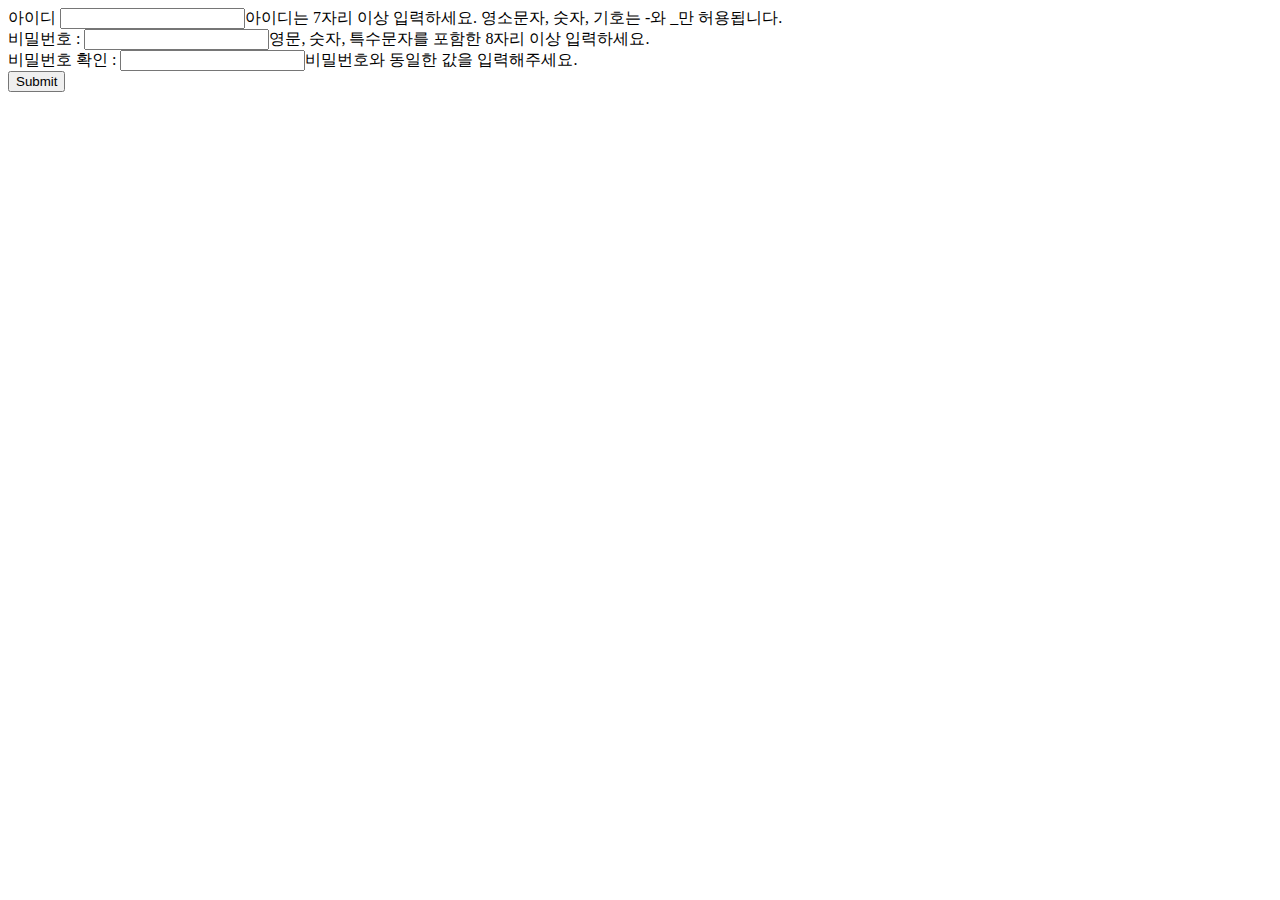
<file: board/join.html>
﻿<!DOCTYPE html>
<html>
<head>
<meta charset="UTF-8" />
<meta name="viewport" content="width=device-width, initial-scale=1">
</head>
<body>
<form method="post" action="/join.php">
<label>아이디</label>
<input type="text" name="id" id="id1" onkeyup="idcheck()"><span id="ids">아이디는 7자리 이상 입력하세요. 영소문자, 숫자, 기호는 -와 _만 허용됩니다.</span><br>
<input type="hidden" name="hiddenid" id="idh" value="">
<!--
닉네임 : <input type="text" id="nickname1" name="nickname" onkeyup="nicknamecheck()"><span id="nicknames">특수문자는 사용할 수 없습니다.</span><br>
-->
<input type="hidden" name="hiddennickname" id="nicknameh" value="">
비밀번호 : <input type="password" name="password1" id="password01" onkeyup="passwordcheck(this.value)"><span id="passwords1">영문, 숫자, 특수문자를 포함한  8자리 이상 입력하세요.</span><br>
비밀번호 확인 : <input type="password" name="password2" id="password02" onkeyup="passwordcheck2(this.value)"><span id="passwords2">비밀번호와 동일한 값을 입력해주세요.</span><br>
<input type="hidden" name="hiddenpassword" id="passwordh" value="">
<input type="submit">
</form>
<div id="demo"></div>
<script>
function idcheck() { //idcheck() 함수 실행 시작 부분
var idc = document.getElementById("id1").value.replace(/[^a-z0-9_-]/g,"");
//아이디 입력 값에 a-z까지의 소문자, 알파벳 및 0-9까지의 숫자, _ 또는 - 특수문자를
//제외한 값은 전부 공란으로 변경을 시켜서 변수 idc에 저장
document.getElementById("id1").value = idc;
//id1을 가진 요소 즉, 아이디 입력란의 값을 idc에 저장된 값으로 교체

if(idc.length >= 7) { //idc에 저장된 문자열 길이가 7이상일 때 실행 시작 부분

var number = idc.search(/[0-9]/g); 
//idc에 저장된 문자열에 0-9까지의 숫자중 하나라도 있다면 0을 없다면 -1을
//변수 number에 저장
var alphabet = idc.search(/[a-z]/g);
//idc에 저장된 문자열에 a-z까지의 알파벳중 하나라도 있다면 0을 없다면 -1을
//변수 alphabet에 저장
if(number >= 0 && alphabet >= 0) { 
//number 및 alphabet 변수에 저장된 값이 0이상일 때 실행 시작 부분

var obj, dbParam, xmlhttp, myObj, x;
//변수 obj, dbParam, xmlhttp, myObj, x 생성
obj = {"table":"member","id":idc};
//변수 obj는 자바스크립트 객체 정보를 저장한다.
dbParam = JSON.stringify(obj);
//변수 dbParam은 onj에 담긴 자바스크립트 객체 정보를 JSON형식의 문자열로 저장한다.
xmlhttp = new XMLHttpRequest();
//변수 xmlhttp는 서버에 데이터를 요청한 값을 저장한다.
xmlhttp.onreadystatechange = function() { 
//xmlhttpRequest 객체의 상태가 변할 때마다 자동으로 호출하는 함수 실행 시작 부분
if(this.readyState == 4 && this.status == 200) { 
//데이터 전부를 받은 상태이고, 
//서버로부터의 응답상태가 요청 성공 상태라면 실행 시작 부분
myObj = JSON.parse(this.responseText);
//응답받은 JSON형식의 문자열을 자바스크립트 객체 값으로 myObj에 저장
for(x in myObj) {
//myObj에 저장된 자바스크립트 객체의 배열의 길이 값만큼 반복 실행 시작 부분
if(myObj[x] == '1') { //myObj[x]에 담긴 값이 1이라면 실행 시작 부분
document.getElementById("ids").innerHTML = "아이디가 존재합니다.";
document.getElementById("idh").value = "";
} //myObj[x]에 담긴 값이 1이라면 실행 끝 부분
else { //myObj[x]에 담긴 값이 1이 아니라면 실행 시작 부분
document.getElementById("ids").innerHTML = "사용할 수 있는 아이디입니다.";
document.getElementById("idh").value = "1";
} //myObj[x]에 담긴 값이 1이 아니라면 실행 끝 부분
} //myObj에 저장된 자바스크립트 객체의 배열의 길이 값만큼 반복 실행 끝 부분
} 
//데이터 전부를 받은 상태이고, 
//서버로부터의 응답상태가 요청 성공 상태라면 실행 끝 부분
}; //xmlhttpRequest 객체의 상태가 변할 때마다 자동으로 호출하는 함수 실행 끝 부분
xmlhttp.open("POST","idcheck.php",true);
xmlhttp.setRequestHeader("Content-type", "application/x-www-form-urlencoded");
xmlhttp.send("content="+dbParam);
} //number 및 alphabet 변수에 저장된 값이 0이상일 때 실행 끝 부분

else { //number 및 alphabet 변수에 저장된 값이 0미만일 때 실행 시작 부분
document.getElementById("ids").innerHTML = "영문 및 숫자 조합이 아닙니다.";
document.getElementById("idh").value = "";
} //number 및 alphabet 변수에 저장된 값이 0미만일 때 실행 끝 부분

} //idc에 저장된 문자열 길이가 7이상일 때 실행 끝 부분
else { //idc에 저장된 문자열 길이가 7 미만일 때 실행 시작 부분
document.getElementById("ids").innerHTML = "아이디는 7자리 이상 입력하세요. 영소문자, 숫자, 기호는 -와 _만 허용됩니다.";
document.getElementById("idh").value = "";
} //idc에 저장된 문자열 길이가 7 미만일 때 실행 끝 부분

} //idcheck() 함수 실행 끝 부분

function nicknamecheck() { //nicknamecheck() 함수 실행 시작 부분
var nicknamec = document.getElementById("nickname1").value.replace(/[^a-zA-Z0-9ㄱ-ㅎㅏ-ㅣ가-힣]/g,"");
//닉네임 입력 값에 a-z까지의 소문자, 알파벳 및 0-9까지의 숫자, _ 또는 - 특수문자를
//제외한 값은 전부 공란으로 변경을 시켜서 변수 nicknamec에 저장
document.getElementById("nickname1").value = nicknamec;
//nickname1을 가진 요소 즉, 닉네임 입력란의 값을 nicknamec에 저장된 값으로 교체

if(nicknamec.length >= 1) { //nicknamec에 저장된 문자열 길이가 1이상일 때 실행 시작 부분

var obj, dbParam, xmlhttp, myObj, x;
//변수 obj, dbParam, xmlhttp, myObj, x 생성
obj = {"table":"member","nickname":nicknamec};
//변수 obj는 자바스크립트 객체 정보를 저장한다.
dbParam = JSON.stringify(obj);
//변수 dbParam은 onj에 담긴 자바스크립트 객체 정보를 JSON형식의 문자열로 저장한다.
xmlhttp = new XMLHttpRequest();
//변수 xmlhttp는 서버에 데이터를 요청한 값을 저장한다.
xmlhttp.onreadystatechange = function() { 
//xmlhttpRequest 객체의 상태가 변할 때마다 자동으로 호출하는 함수 실행 시작 부분
if(this.readyState == 4 && this.status == 200) { 
//데이터 전부를 받은 상태이고, 
//서버로부터의 응답상태가 요청 성공 상태라면 실행 시작 부분
myObj = JSON.parse(this.responseText);
//응답받은 JSON형식의 문자열을 자바스크립트 객체 값으로 myObj에 저장
for(x in myObj) {
//myObj에 저장된 자바스크립트 객체의 배열의 길이 값만큼 반복 실행 시작 부분
if(myObj[x] == '1') { //myObj[x]에 담긴 값이 1이라면 실행 시작 부분
document.getElementById("nicknames").innerHTML = "이미 존재하는 닉네임입니다.";
document.getElementById("nicknameh").value = "";
} //myObj[x]에 담긴 값이 1이라면 실행 끝 부분
else { //myObj[x]에 담긴 값이 1이 아니라면 실행 시작 부분
document.getElementById("nicknames").innerHTML = "사용할 수 있는 닉네임입니다.";
document.getElementById("nicknameh").value = "1";
} //myObj[x]에 담긴 값이 1이 아니라면 실행 끝 부분
} //myObj에 저장된 자바스크립트 객체의 배열의 길이 값만큼 반복 실행 끝 부분
} 
//데이터 전부를 받은 상태이고, 
//서버로부터의 응답상태가 요청 성공 상태라면 실행 끝 부분
}; //xmlhttpRequest 객체의 상태가 변할 때마다 자동으로 호출하는 함수 실행 끝 부분
xmlhttp.open("POST","nicknamecheck.php",true);
xmlhttp.setRequestHeader("Content-type", "application/x-www-form-urlencoded");
xmlhttp.send("content="+dbParam);
} //nicknamec에 저장된 문자열 길이가 1이상일 때 실행 끝 부분
else { //nicknamec에 저장된 문자열 길이가 1 미만일 때 실행 시작 부분
document.getElementById("nicknames").innerHTML = "특수문자를 사용할 수 없습니다.";
document.getElementById("nicknameh").value = "";
} //nicknamec에 저장된 문자열 길이가 1 미만일 때 실행 끝 부분

} //nicknamecheck() 함수 실행 끝 부분

function passwordcheck(pw) { //passwordcheck(pw) 함수 실행 시작 부분 
var pwc = document.getElementById("password01").value
.replace(/[^a-zA-Z0-9\~\`\!\@\#\$\%\^\&\*\(\)\_\-\+\=\{\}\[\]\|\\\:\;\"\'\<\>\,\.\?\/]/g,"");
document.getElementById("password01").value = pwc;
var number = pw.search(/[0-9]/g);
var alphabet = pw.search(/[a-z]/ig);
var special = 
pw.search(/[\~\`\!\@\#\$\%\^\&\*\(\)\_\-\+\=\{\}\[\]\|\\\:\;\"\'\<\>\,\.\?\/]/g);
if(((alphabet >= 0) &&  (number >= 0) && (special >= 0)) && 
(document.getElementById("password01").value.length >= 8)) {
//영어,숫자,특수문자를 포함하고 길이가 8이상일 때 실행 시작 부분
if(document.getElementById("password01").value == document.getElementById("password02").value) {
//비밀번호 및 비밀번호 확인란의 값이 일치하는 경우 실행 시작 부분
document.getElementById("passwords1").innerHTML = "";
document.getElementById("passwords2").innerHTML = "비밀번호가 확인되었습니다.";
document.getElementById("passwordh").value = "1";
} //비밀번호 및 비밀번호 확인란의 값이 일치하는 경우 실행 끝 부분
else { //비밀번호 및 비밀번호 확인란의 값이 일치하지 않는 경우 실행 시작 부분
document.getElementById("passwords1").innerHTML = "";
document.getElementById("passwords2").innerHTML = "비밀번호와 동일한 값을 입력해주세요.";
document.getElementById("passwordh").value = "";
} //비밀번호 및 비밀번호 확인란의 값이 일치하지 않는 경우 실행 끝 부분
} //영어,숫자,특수문자를 포함하고 길이가 8이상일 때 실행 끝 부분
else {
document.getElementById("passwords1").innerHTML = "영문, 숫자, 특수문자를 포함한  8자리 이상 입력하세요.";
document.getElementById("passwords2").innerHTML = "비밀번호와 동일한 값을 입력해주세요.";
document.getElementById("passwordh").value = "";
}
}  //passwordcheck(pw) 함수 실행 끝 부분

function passwordcheck2(pw) {  //passwordcheck2(pw) 함수 실행 시작 부분
var pwc = document.getElementById("password02").value
.replace(/[^a-zA-Z0-9\~\`\!\@\#\$\%\^\&\*\(\)\_\-\+\=\{\}\[\]\|\\\:\;\"\'\<\>\,\.\?\/]/g,"");
document.getElementById("password02").value = pwc;
var number = pw.search(/[0-9]/g);
var alphabet = pw.search(/[a-z]/ig);
var special = 
pw.search(/[\~\`\!\@\#\$\%\^\&\*\(\)\_\-\+\=\{\}\[\]\|\\\:\;\"\'\<\>\,\.\?\/]/g);
if(((alphabet >= 0) &&  (number >= 0) && (special >= 0)) && 
(document.getElementById("password02").value.length >= 8)) {
//영어,숫자,특수문자를 포함하고 길이가 8이상일 때 실행 시작 부분
if(document.getElementById("password01").value == document.getElementById("password02").value) {
//비밀번호 및 비밀번호 확인란의 값이 일치하는 경우 실행 시작 부분
document.getElementById("passwords1").innerHTML = "";
document.getElementById("passwords2").innerHTML = "비밀번호가 확인되었습니다.";
document.getElementById("passwordh").value = "1";
} //비밀번호 및 비밀번호 확인란의 값이 일치하는 경우 실행 끝 부분
else { //비밀번호 및 비밀번호 확인란의 값이 일치하지 않는 경우 실행 시작 부분
document.getElementById("passwords2").innerHTML = "비밀번호와 동일한 값을 입력해주세요.";
document.getElementById("passwordh").value = "";
} //비밀번호 및 비밀번호 확인란의 값이 일치하지 않는 경우 실행 끝 부분
} //영어,숫자,특수문자를 포함하고 길이가 8이상일 때 실행 끝 부분
else {
document.getElementById("passwords2").innerHTML = "비밀번호와 동일한 값을 입력해주세요.";
document.getElementById("passwordh").value = "";
}
} //passwordcheck2(pw) 함수 실행 끝 부분
</script>
</body>
</html>
</file>
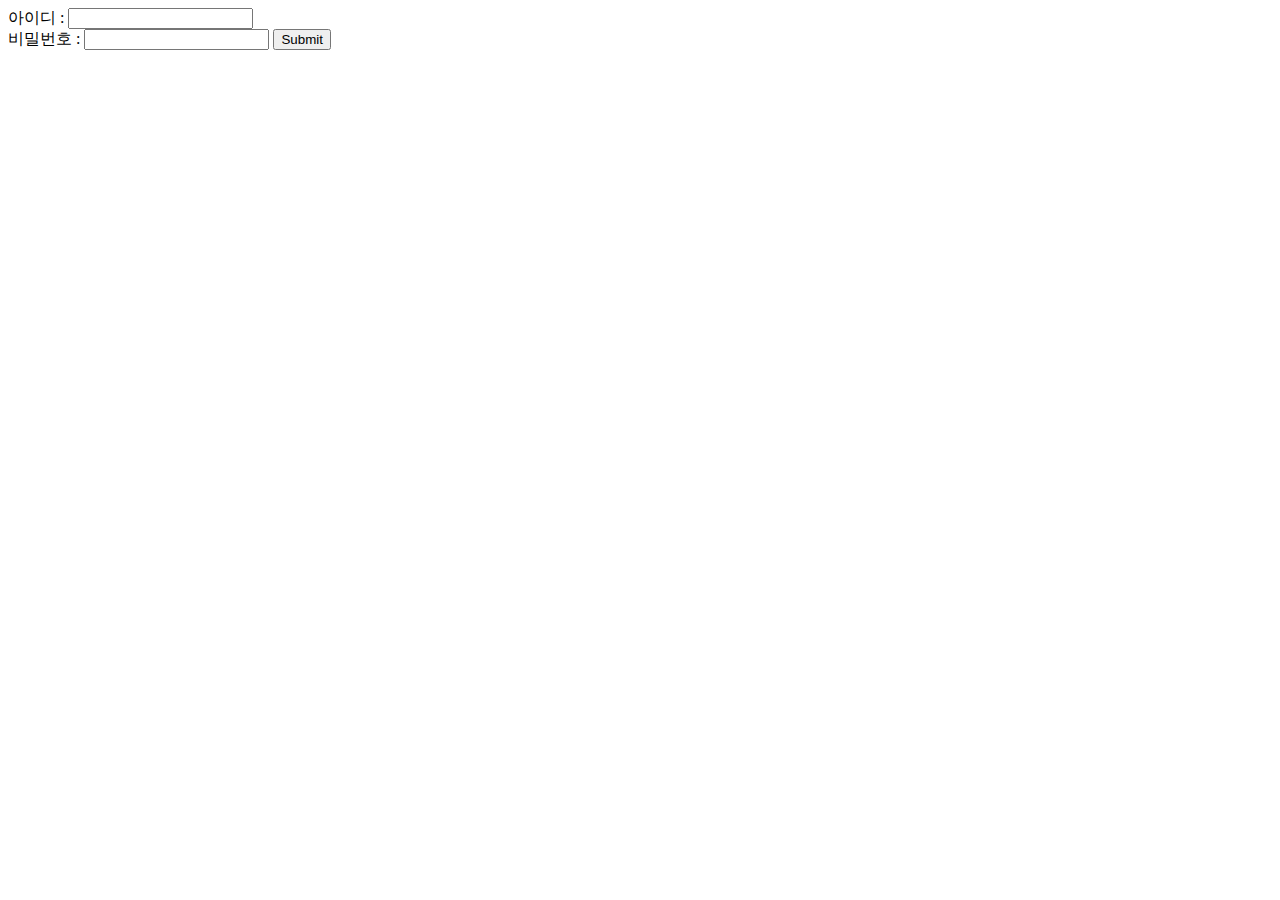
<file: board/login.html>
﻿<!DOCTYPE html>
<html>
<body>
<form method="post" action="/login.php">
아이디 : <input type="text" name="id"><br>
비밀번호 : <input type="text" name="password">
<input type="submit">
</form>
</body>
</html>
</file>
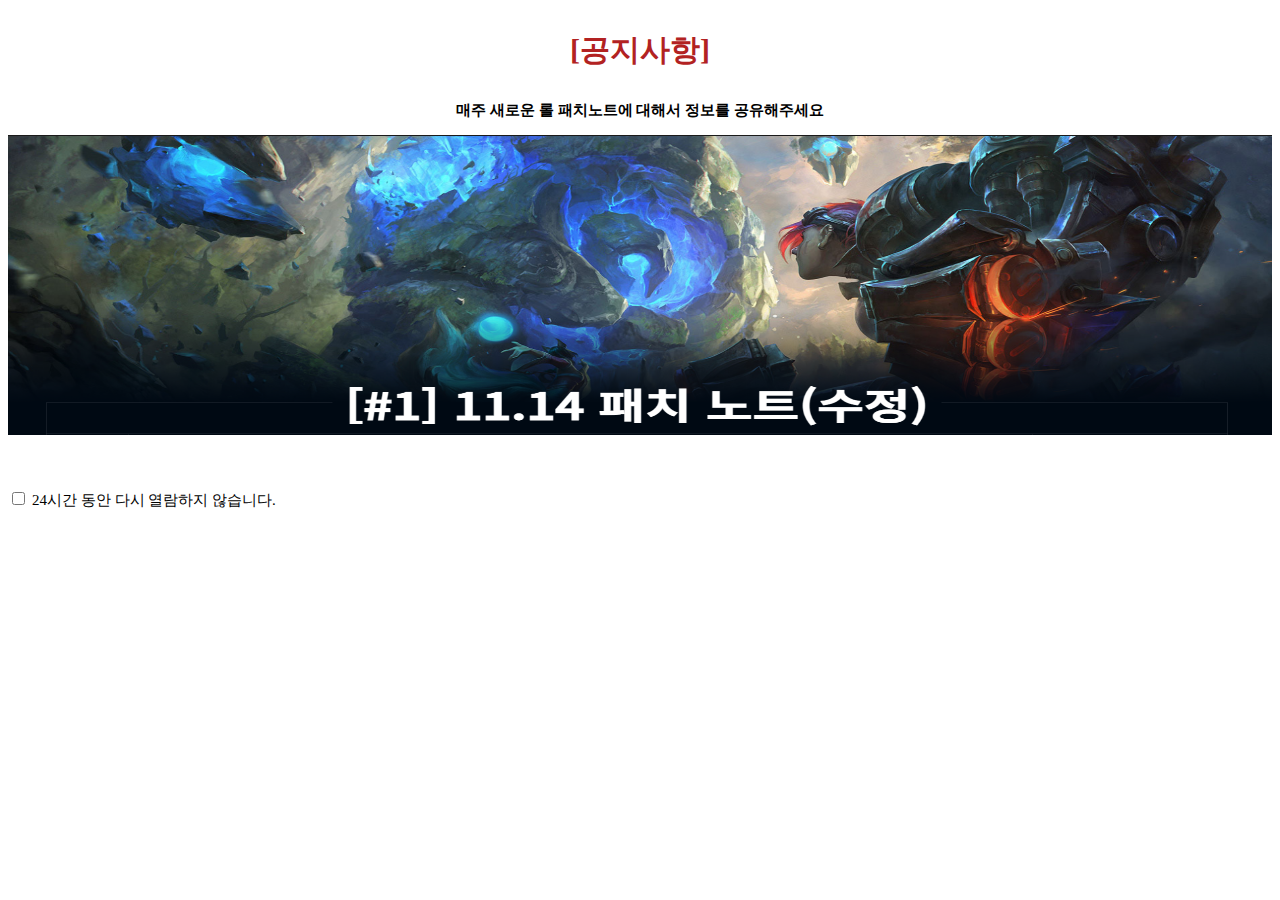
<file: lol/cookie_popup.html>
<!DOCTYPE html>
<html>
<head>
  <meta charset="UTF-8">
  <title>신작</title>
  <script language="JavaScript">
    function setCookie(name, value, expiredays) {
      var date = new Date();
      date.setDate(date.getDate() + expiredays);
      document.cookie = escape(name) + "=" + escape(value) + "; expires=" + date.toUTCString();
    }

    function closePopup() {
      if (document.getElementById("check").value) {
        setCookie("popupYN", "N", 1);
        self.close();
      }
    }
  </script>
</head>
<body>

<p style="text-align:center; font-size: 30PX  ; color: firebrick"><b>[공지사항]</b></p>
<p style="text-align:center; font-size: 15PX ; color: black"><b>매주 새로운 롤 패치노트에 대해서 정보를 공유해주세요</b></p>

<img src="/image/lol_update.PNG" style= "width:100%; height: 300px; text-align:center;  margin-top:0px"/>
<br>
<div style="margin-top: 50px">
  <input type="checkbox" id="check" align="left" onclick="closePopup();">
  <a style=" font-size: 15px">24시간 동안 다시 열람하지 않습니다.</a>

</div>



</body>
</html>
</file>
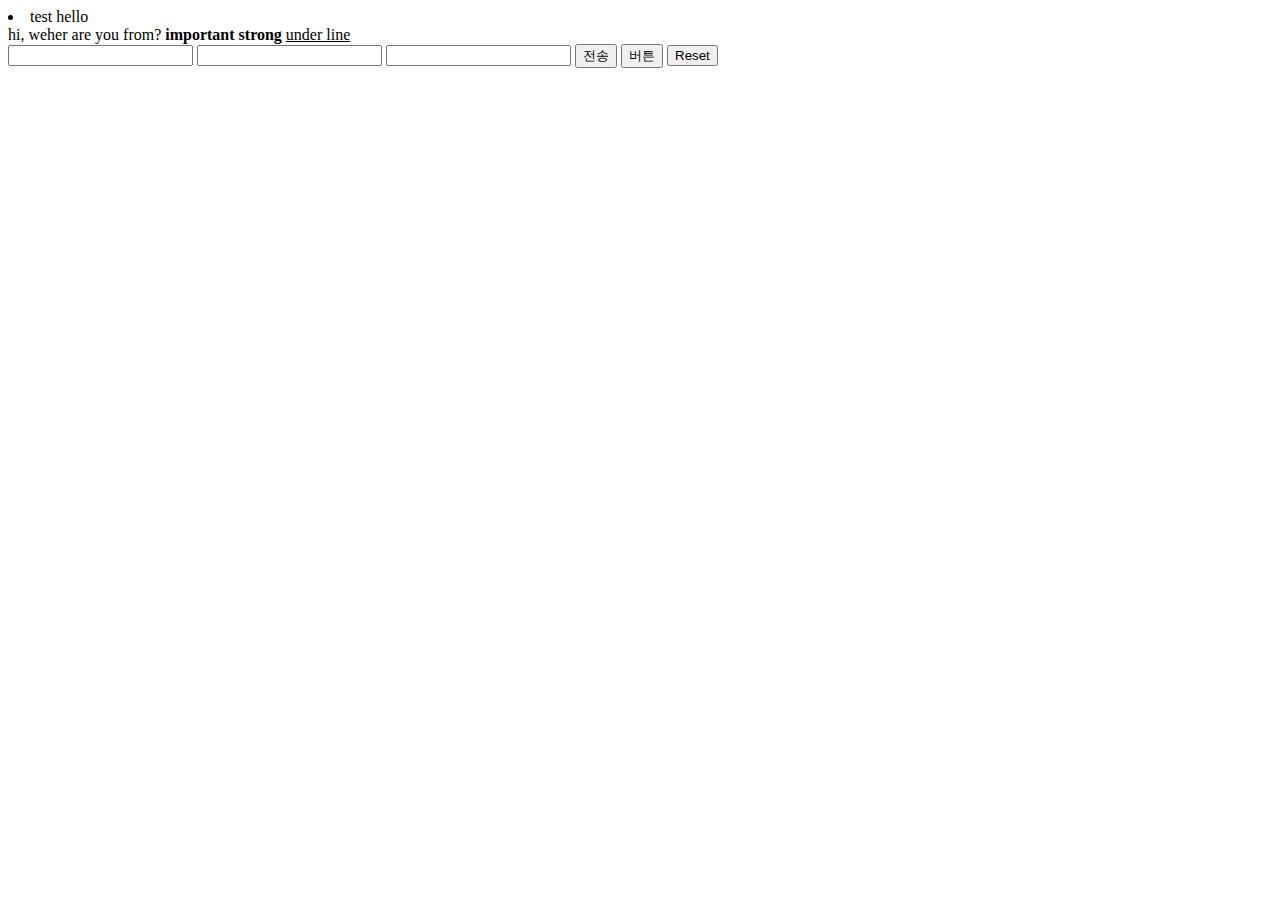
<file: test/1.html>
<li>
    test hello
</li>
hi, weher are you from?
<strong>
    important strong

</strong>

<u>under line </u>
<!DOCTYPE html>

<html lang="en">
<head>
    <meta charset="UTF-8">
    <title>Title</title>
</head>
<body>
<form action="http://localhost/form.php">
    <input type="text">
    <input type="text">
    <input type="text">
    <input type="submit" value="전송">
    <input type="button" value="버튼" onclick="alert('hello world')">

    <input type="reset">
</form>
</body>

</html>
</file>
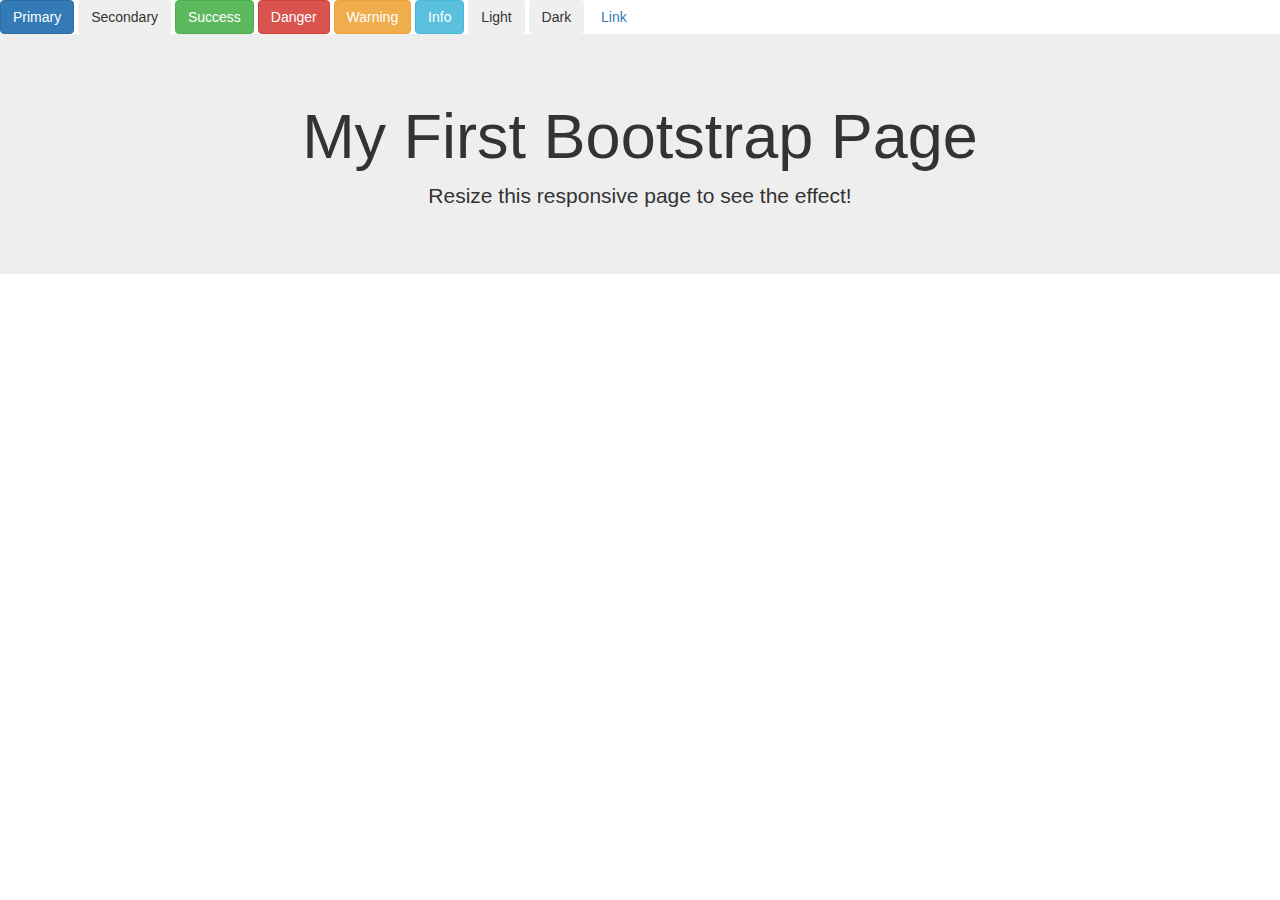
<file: test/dong.html>
<!DOCTYPE html>
<html lang="en">
<!--
<button onclick="location.href='form.php'">text</button >&lt;!&ndash;페이지 1.html로 이동&ndash;&gt;
-->


<button type="button" class="btn btn-primary"
        onclick="location.href='phpinfo.php'">Primary</button>
<button type="button" class="btn btn-secondary">Secondary</button>
<button type="button" class="btn btn-success">Success</button>
<button type="button" class="btn btn-danger">Danger</button>
<button type="button" class="btn btn-warning">Warning</button>
<button type="button" class="btn btn-info">Info</button>
<button type="button" class="btn btn-light">Light</button>
<button type="button" class="btn btn-dark">Dark</button>

<button type="button" class="btn btn-link">Link</button>
<head>

    <title>Bootstrap Example</title>
    <meta charset="utf-8">
    <meta name="viewport" content="width=device-width, initial-scale=1">
    <link rel="stylesheet" href="https://maxcdn.bootstrapcdn.com/bootstrap/3.4.1/css/bootstrap.min.css">
    <script src="https://ajax.googleapis.com/ajax/libs/jquery/3.5.1/jquery.min.js"></script>
    <script src="https://maxcdn.bootstrapcdn.com/bootstrap/3.4.1/js/bootstrap.min.js"></script>
</head>
<body>

<div class="jumbotron text-center">
    <h1>My First Bootstrap Page</h1>
    <p>Resize this responsive page to see the effect!</p>
</div>



</body>
</html>
</file>
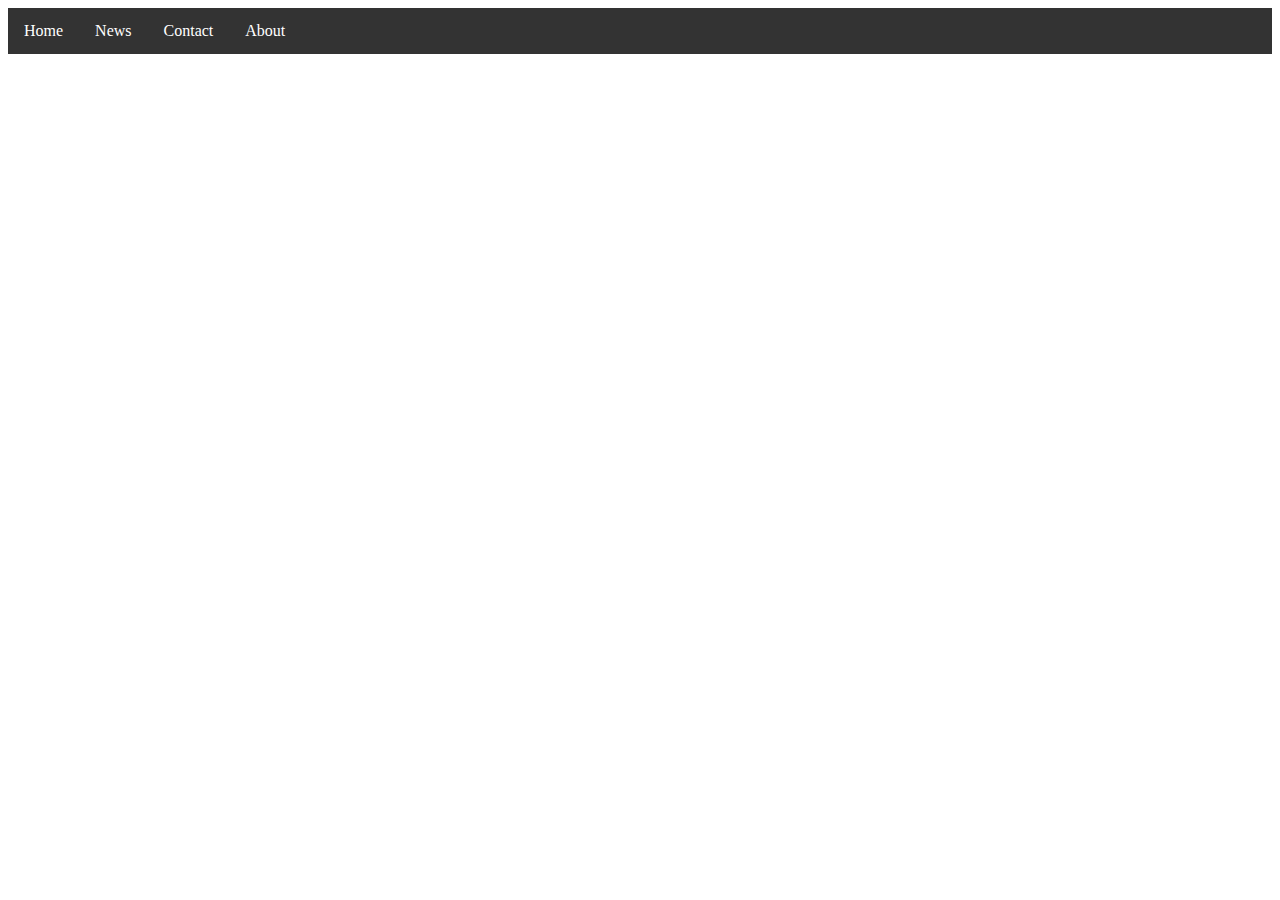
<file: test/togle.html>
<!DOCTYPE html>
<html lang="en">
<head>
    <meta charset="UTF-8">
    <title>Title</title>
  <style>
    ul {
      list-style-type: none;
      margin: 0;
      padding: 0;
      overflow: hidden;
      background-color: #333;
    }

    li {
      float: left;
    }

    li a {
      display: block;
      color: white;
      text-align: center;
      padding: 14px 16px;
      text-decoration: none;
    }

    li a:hover {
      background-color: #111;
    }
  </style>

</head>
<body>


<ul>
  <li><a  onclick="location.href='tt.html'"
          class="active" href="#home">Home</a></li>
  <li><a  onclick="location.href='tt2.html'"

          href="#news">News</a></li>
  <li><a href="#contact">Contact</a></li>
  <li><a href="#about">About</a></li>
</ul>


</body>
</html>
</file>
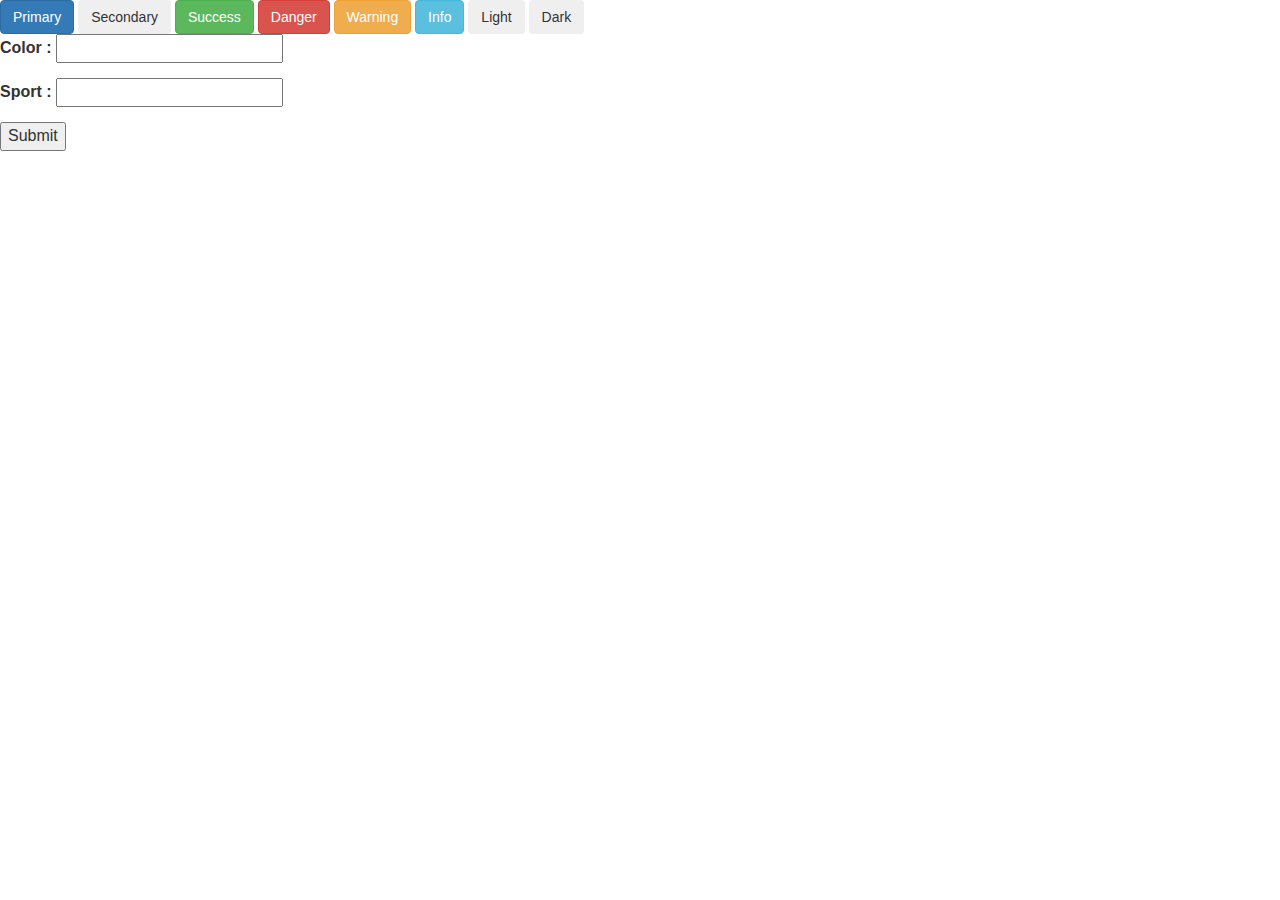
<file: test/tt.html>
<!doctype html>
<html lang="ko">


<button type="button" class="btn btn-primary"
        onclick="location.href='../main/form.php'">Primary</button>
<button type="button" class="btn btn-secondary">Secondary</button>
<button type="button" class="btn btn-success">Success</button>
<button type="button" class="btn btn-danger">Danger</button>
<button type="button" class="btn btn-warning">Warning</button>
<button type="button" class="btn btn-info">Info</button>
<button type="button" class="btn btn-light">Light</button>
<button type="button" class="btn btn-dark">Dark</button>

<head>

    <title>Bootstrap Example</title>
    <meta charset="utf-8">
    <meta name="viewport" content="width=device-width, initial-scale=1">
    <link rel="stylesheet" href="https://maxcdn.bootstrapcdn.com/bootstrap/3.4.1/css/bootstrap.min.css">
    <script src="https://ajax.googleapis.com/ajax/libs/jquery/3.5.1/jquery.min.js"></script>
    <script src="https://maxcdn.bootstrapcdn.com/bootstrap/3.4.1/js/bootstrap.min.js"></script>


    <meta charset="utf-8">
    <title>HTML</title>
    <style>
        * {
            font-size: 16px;
            font-family: Consolas, sans-serif;
        }
    </style>
</head>
<body>
<form method="get" action="tt2.html">
    <p><label>Color : <input type="text" name="color"></label></p>
    <p><label>Sport : <input type="text" name="sport"></label></p>
    <p><input type="submit" value="Submit"></p>
</form>
</body>
</html>
</file>
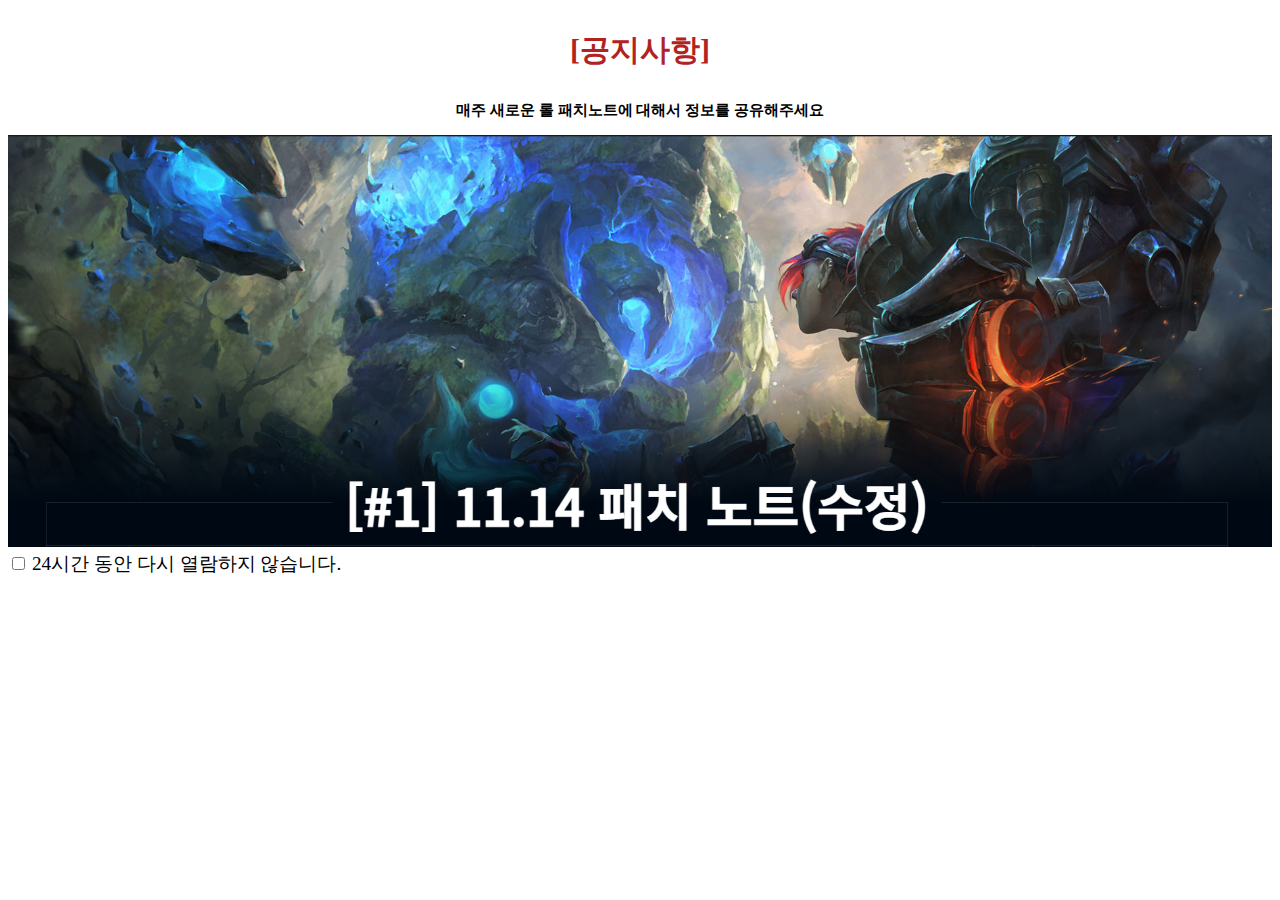
<file: test/cookietest/cookie_popup.html>
<!DOCTYPE html>
<html>
<head>
  <meta charset="UTF-8">
  <title>신작</title>
  <script language="JavaScript">
    function setCookie(name, value, expiredays) {
      var date = new Date();
      date.setDate(date.getDate() + expiredays);
      document.cookie = escape(name) + "=" + escape(value) + "; expires=" + date.toUTCString();
    }

    function closePopup() {
      if (document.getElementById("check").value) {
        setCookie("popupYN", "N", 1);
        self.close();
      }
    }
  </script>
</head>
<body>

<p style="text-align:center; font-size: 30PX  ; color: firebrick"><b>[공지사항]</b></p>
<p style="text-align:center; font-size: 15PX ; color: black"><b>매주 새로운 롤 패치노트에 대해서 정보를 공유해주세요</b></p>

<img src="/image/lol_update.PNG" style= "width:100%; height: 100%; margin-top:0px"/>
<br>

<input type="checkbox" id="check" align="right" onclick="closePopup();">

<font style="text-align:right; font-size: larger">24시간 동안 다시 열람하지 않습니다.</font>


</body>
</html>
</file>
